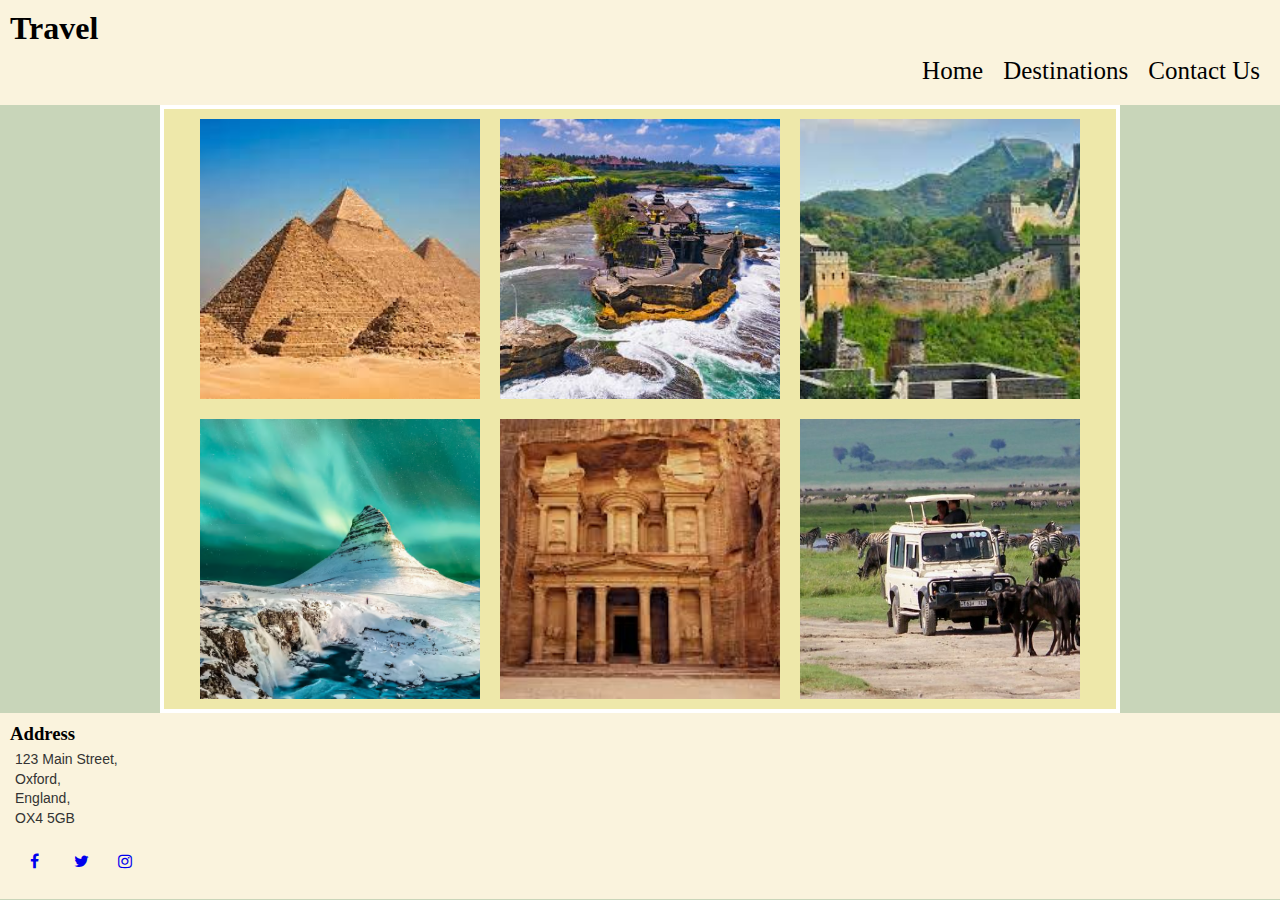
<file: 3-page-html-project/index.html>
<!DOCTYPE html>


<html lang="en">
    <head>
        <meta charset="utf-8">
        <meta name="viewport" content="width=device-width initial-scale=1">

        <title>Travel</title>

        <link href="index.css" rel="stylesheet">

        <!-- Add icon library -->
        <link rel="stylesheet" href="https://cdnjs.cloudflare.com/ajax/libs/font-awesome/4.7.0/css/font-awesome.min.css">
    </head>

    <body>

        <header>
            <h1>Travel</h1>
            <nav>
                <ul>
                    <li><a href="#footer">Home</a></li>
                    <li><a href="destinations.html">Destinations</a></li>
                    <li><a href="contactus.html">Contact Us</a></li>
                </ul>
            </nav>
        </header>
        <main>
            <div class="flex-container">

                <img alt="pyramids" src="./htmlcssimages/pyramids.jpeg">
                <img alt="bali" src="./htmlcssimages/bali1.jpeg">
                <img alt="great wall of china" src="./htmlcssimages/great-wall-of-china.jpeg">
                <img alt="iceland" src="./htmlcssimages/iceland.avif">
                <img alt="petra" src="./htmlcssimages/petra.jpeg">
                <img alt="serengeti national park" src="./htmlcssimages/serengeti.jpg">
                
            </div>

        </main>

        <footer id="footer">
            <h3>Address</h3>
            <p>
                
                123 Main Street, <br>
                Oxford, <br>
                England, <br>
                OX4 5GB
            </p>
            <!-- Add font awesome icons -->
            <a href="#" class="fa fa-facebook"></a>
            <a href="#" class="fa fa-twitter"></a>
            <a href="#" class="fa fa-instagram"></a>
            
            
        </footer>
    </body>
</html>
</file>
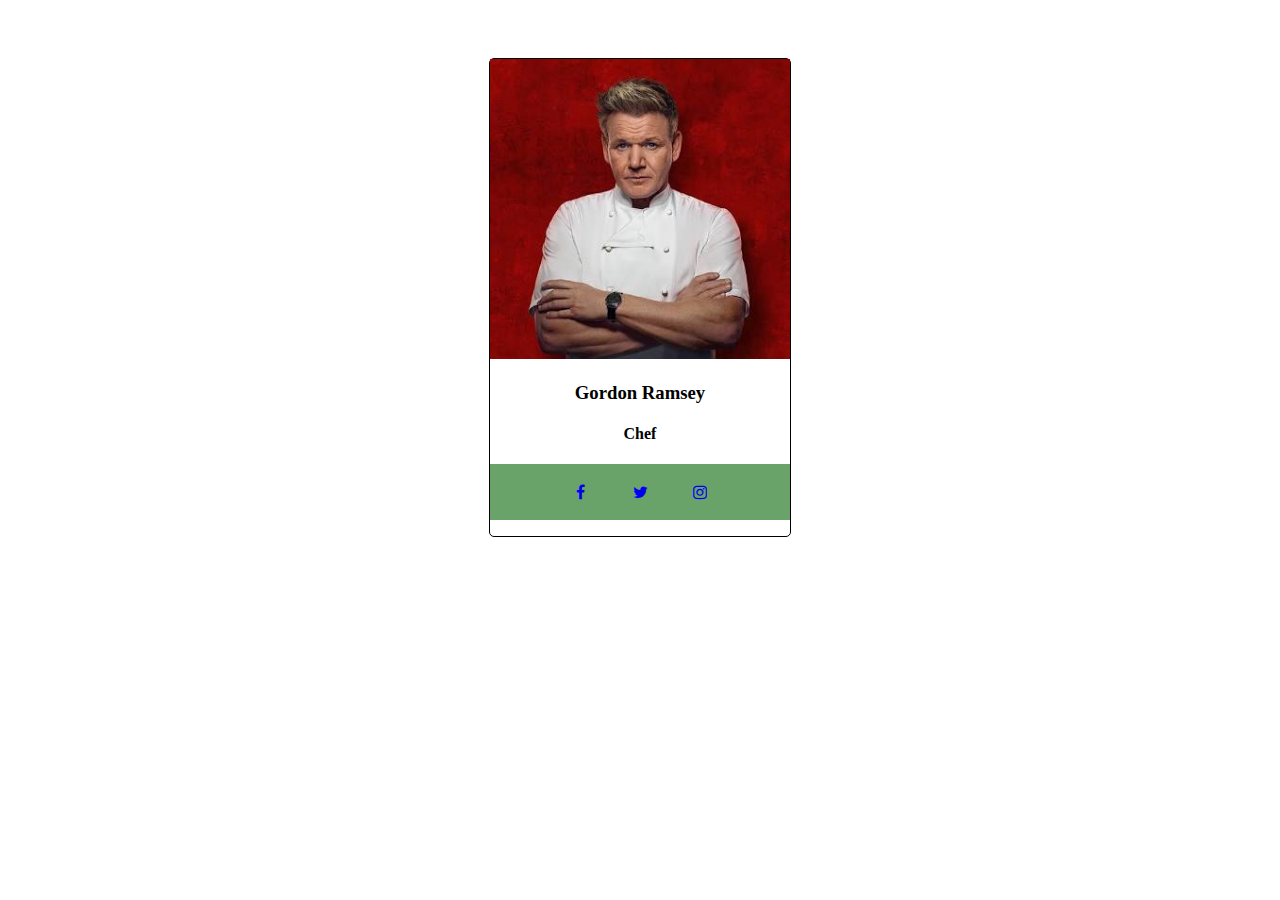
<file: card.html>
<!DOCTYPE html>


<html lang="en">
    <head>
        <meta charset="utf-8">
        <meta name="viewport" content="width=device-width initial-scale=1">

        <title>card component</title>

        <link href="card.css" rel="stylesheet">
        <!-- Add icon library -->
        <link rel="stylesheet" href="https://cdnjs.cloudflare.com/ajax/libs/font-awesome/4.7.0/css/font-awesome.min.css">


    </head>

    <body>

        
        
        <div class="flex-container">
            <div id="content">
                <a href="#" target="_blank"><img alt="gordon ramsey" src="./htmlcssimages/gordon-ramsey.jpeg"></a>
                <h3>Gordon Ramsey</h3>
                <h4>Chef</h4>
                <ul>
                    <li><a href="#" class="fa fa-facebook"></a></li>
                    <li><a href="#" class="fa fa-twitter"></a></li>
                    <li><a href="#" class="fa fa-instagram"></a></li>
                </ul>
                            
        
            </div>
        </div>
        

    </body>
</html>
</file>
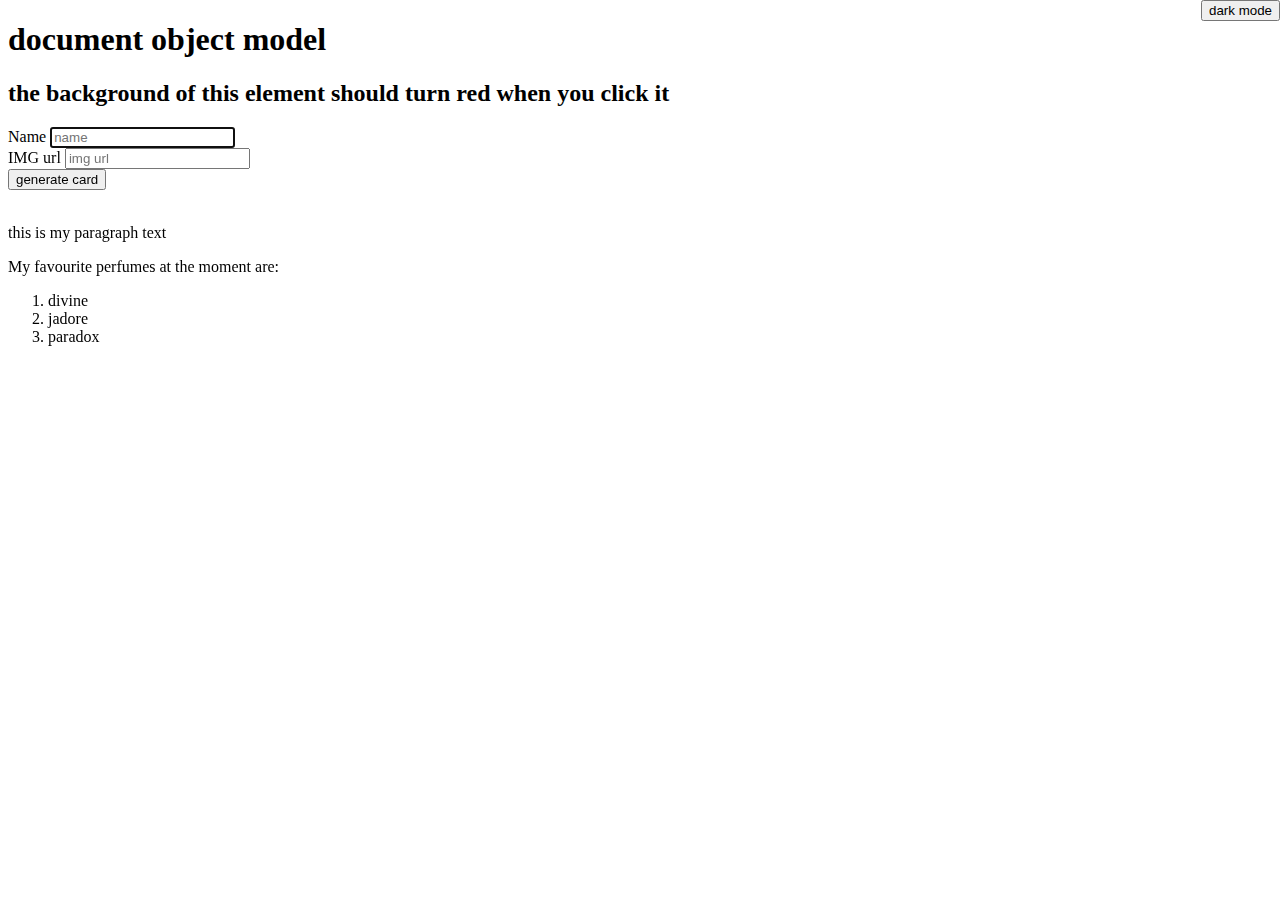
<file: doms.html>
<!DOCTYPE html>


<html lang="en">
    <head>
        <meta charset="utf-8">
        <meta name="viewport" content="width=device-width initial-scale=1">

        <title>document object model</title>

        <link href="doms.css" rel="stylesheet"> 


    </head>

    <body>

        <header>
            <h1>document object model</h1>
            <h2 id="h2tag">the background of this element should turn red when you click it</h2>
            <button id="darkModeBtn" type="submit">dark mode</button>
        </header>
        <main>
            <form>
                <label>Name</label>
                <input id="name" autocomplete="off" autofocus type="text" placeholder="name"><br>


                <label>IMG url</label>
                <input id="img" autocomplete="off" type="text" placeholder="img url"><br>
            
                <button type="submit">generate card</button>
            </form><br>

            <div>

            </div>

        </main>

        <footer></footer>

        <script src="doms.js"></script>
    </body>
</html>
</file>
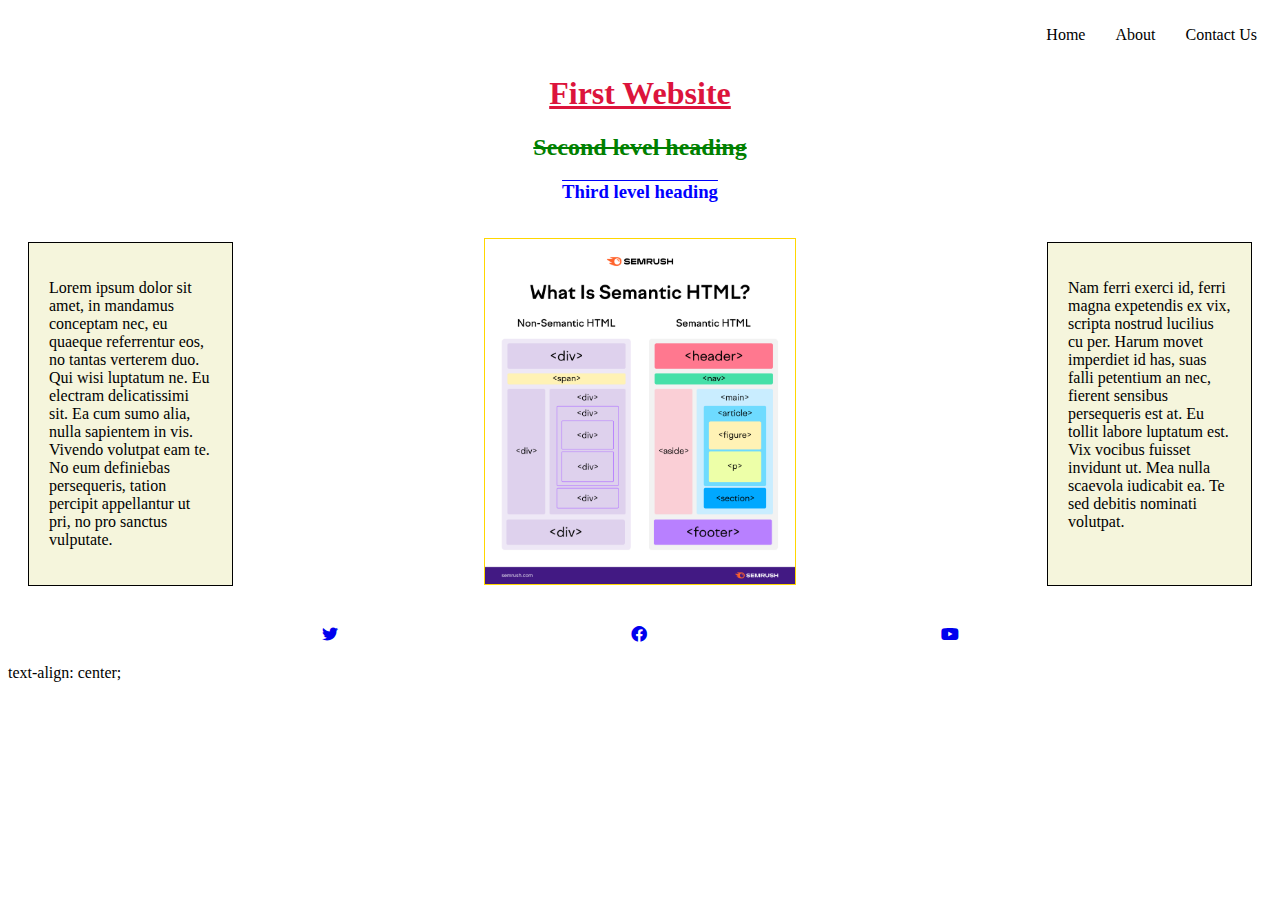
<file: firstwebsite.html>
<!DOCTYPE html>
<html lang="en">
    <head>
        <meta charset="utf-8">
        <meta name="viewport" content="width=device-width initial-scale=1">

        <title>First Website</title>

        <!-- relationship attribute makes the css apply to the web page -->
        <link href="firstwebsite.css" rel="stylesheet">
        <link rel="stylesheet" href="https://cdnjs.cloudflare.com/ajax/libs/font-awesome/6.0.0-beta3/css/all.min.css">



    </head>

    <body>
        
        <header>

            <nav>
                <ul>
                    <li><a href="https://www.google.com">Home</a></li>
                    <li><a href="https://www.bing.com">About</a></li>
                    <li><a href="https://www.harvard.edu">Contact Us</a></li>
                </ul>
            </nav>
    

            <h1>First Website</h1>
            <h2>Second level heading</h2>
            <h3>Third level heading</h3>
            
        </header>

        <main>
            <div class="paragraph1">
                <p>Lorem ipsum dolor sit amet, in mandamus conceptam nec, eu quaeque referrentur eos, no tantas verterem duo. Qui wisi luptatum ne. Eu electram delicatissimi sit. Ea cum sumo alia, nulla sapientem in vis. 
                Vivendo volutpat eam te. No eum definiebas persequeris, tation percipit appellantur ut pri, no pro 
                sanctus vulputate.</p>
            </div>

            <div class="image">
                <a href="https://www.w3schools.com/html/html5_semantic_elements.asp"><img src="./htmlcssimages/htmlsemantics.png" alt=""></a>
            </div>
            
        
            <div class="paragraph2">
                <p>Nam ferri exerci id, ferri magna expetendis ex vix, scripta nostrud lucilius cu per. Harum movet 
                    imperdiet id has, suas falli petentium an nec, fierent sensibus persequeris est at. Eu tollit labore luptatum est. 
                    Vix vocibus fuisset invidunt ut. Mea nulla scaevola iudicabit ea. Te sed debitis nominati volutpat.</p>
            </div>
        
        
        
        </main>
        

        <footer>
            <a href="https://twitter.com/your_twitter_account" target="_blank">
                <i class="fab fa-twitter"></i>
            </a>
            <a href="https://twitter.com/your_twitter_account" target="_blank">
                <i class="fab fa-facebook"></i>
            </a>
            <a href="https://twitter.com/your_twitter_account" target="_blank">
                <i class="fab fa-youtube"></i>
            </a>

        </footer>
    </body>
</html> text-align: center;
</file>
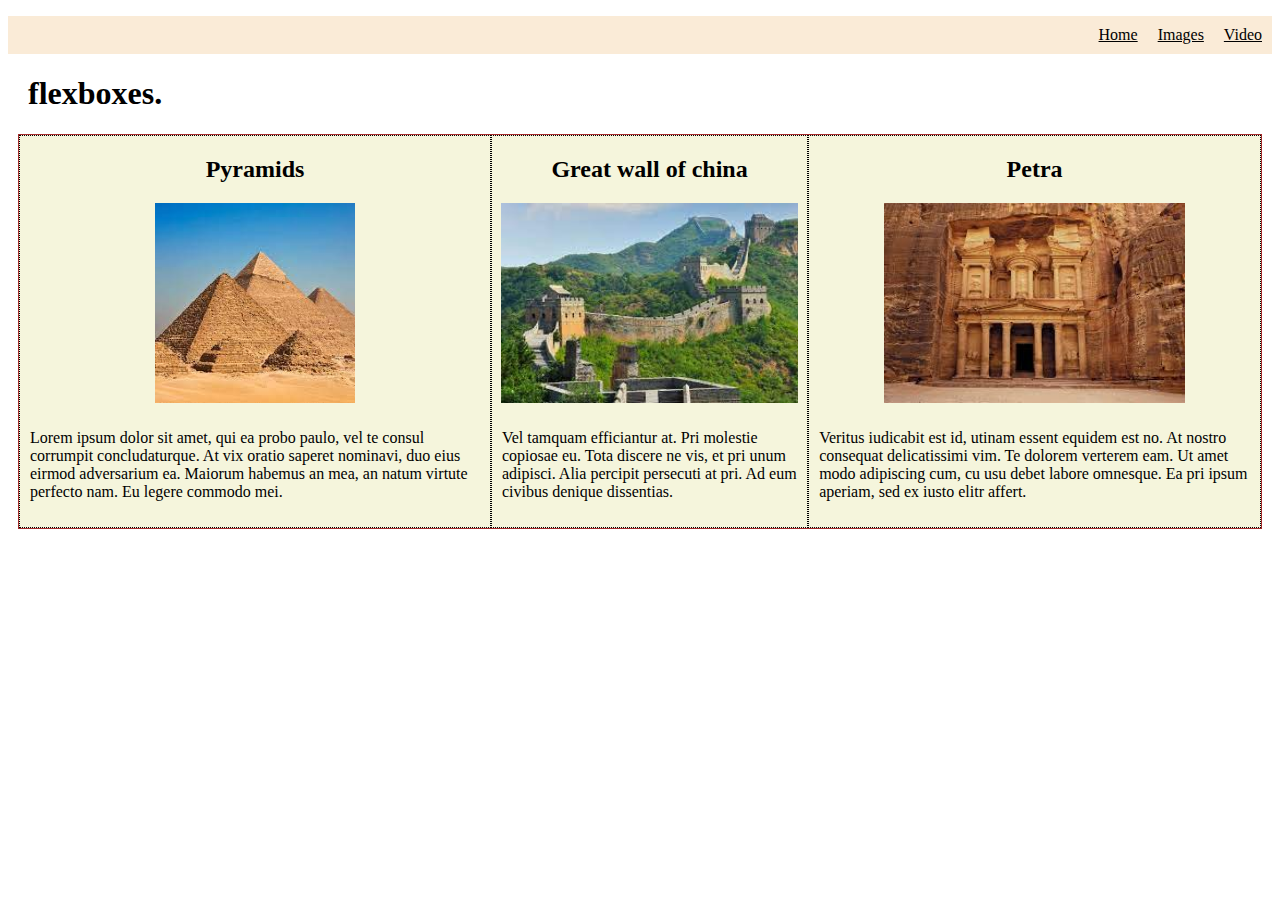
<file: flexboxes.html>
<!DOCTYPE html>


<html lang="en">
    <head>
        <meta charset="utf-8">
        <meta name="viewport" content="width=device-width initial-scale=1">

        <title>flexboxes</title>

        <link href="flexboxes.css" rel="stylesheet">


    </head>

    <body>

        <header>
            <nav>
                <ul>
                    <li>Home</li>
                    <li>Images</li>
                    <li>Video</li>
                </ul>
            </nav>

            <h1>flexboxes.</h1>

        </header>
        <main>
            <div id="flex-container">
                <div class="img">
                    <h2>Pyramids</h2>
                    <img alt="pyramids of giza" src="./htmlcssimages/pyramids.jpeg">
                    <p>
                        Lorem ipsum dolor sit amet, qui ea probo paulo, vel te consul corrumpit
                         concludaturque. At vix oratio saperet nominavi, duo eius eirmod adversarium ea. Maiorum habemus an mea, an natum virtute perfecto nam. Eu legere commodo mei.
                    </p>
                </div>
                <div class="img">
                    <h2>Great wall of china</h2>
                    <img alt="great wall of china" src="./htmlcssimages/great-wall-of-china.jpeg">
                    <p>
                        Vel tamquam efficiantur at. Pri molestie copiosae eu. Tota discere ne vis, et pri
                         unum adipisci. Alia percipit persecuti at pri. Ad eum civibus denique dissentias.
                    </p>
                </div>
                <div class="img">
                    <h2>Petra</h2>
                    <img alt="petra, jordan" src="./htmlcssimages/petra.jpeg">
                    <p>
                        Veritus iudicabit est id, utinam essent equidem est no. At nostro consequat 
                        delicatissimi vim. Te dolorem verterem eam. Ut amet modo 
                        adipiscing cum, cu usu debet labore omnesque. Ea pri ipsum aperiam, sed ex iusto elitr affert.
                    </p>
                </div>
            </div>
        </main>

        <footer>

        </footer>
    </body>
</html>
</file>
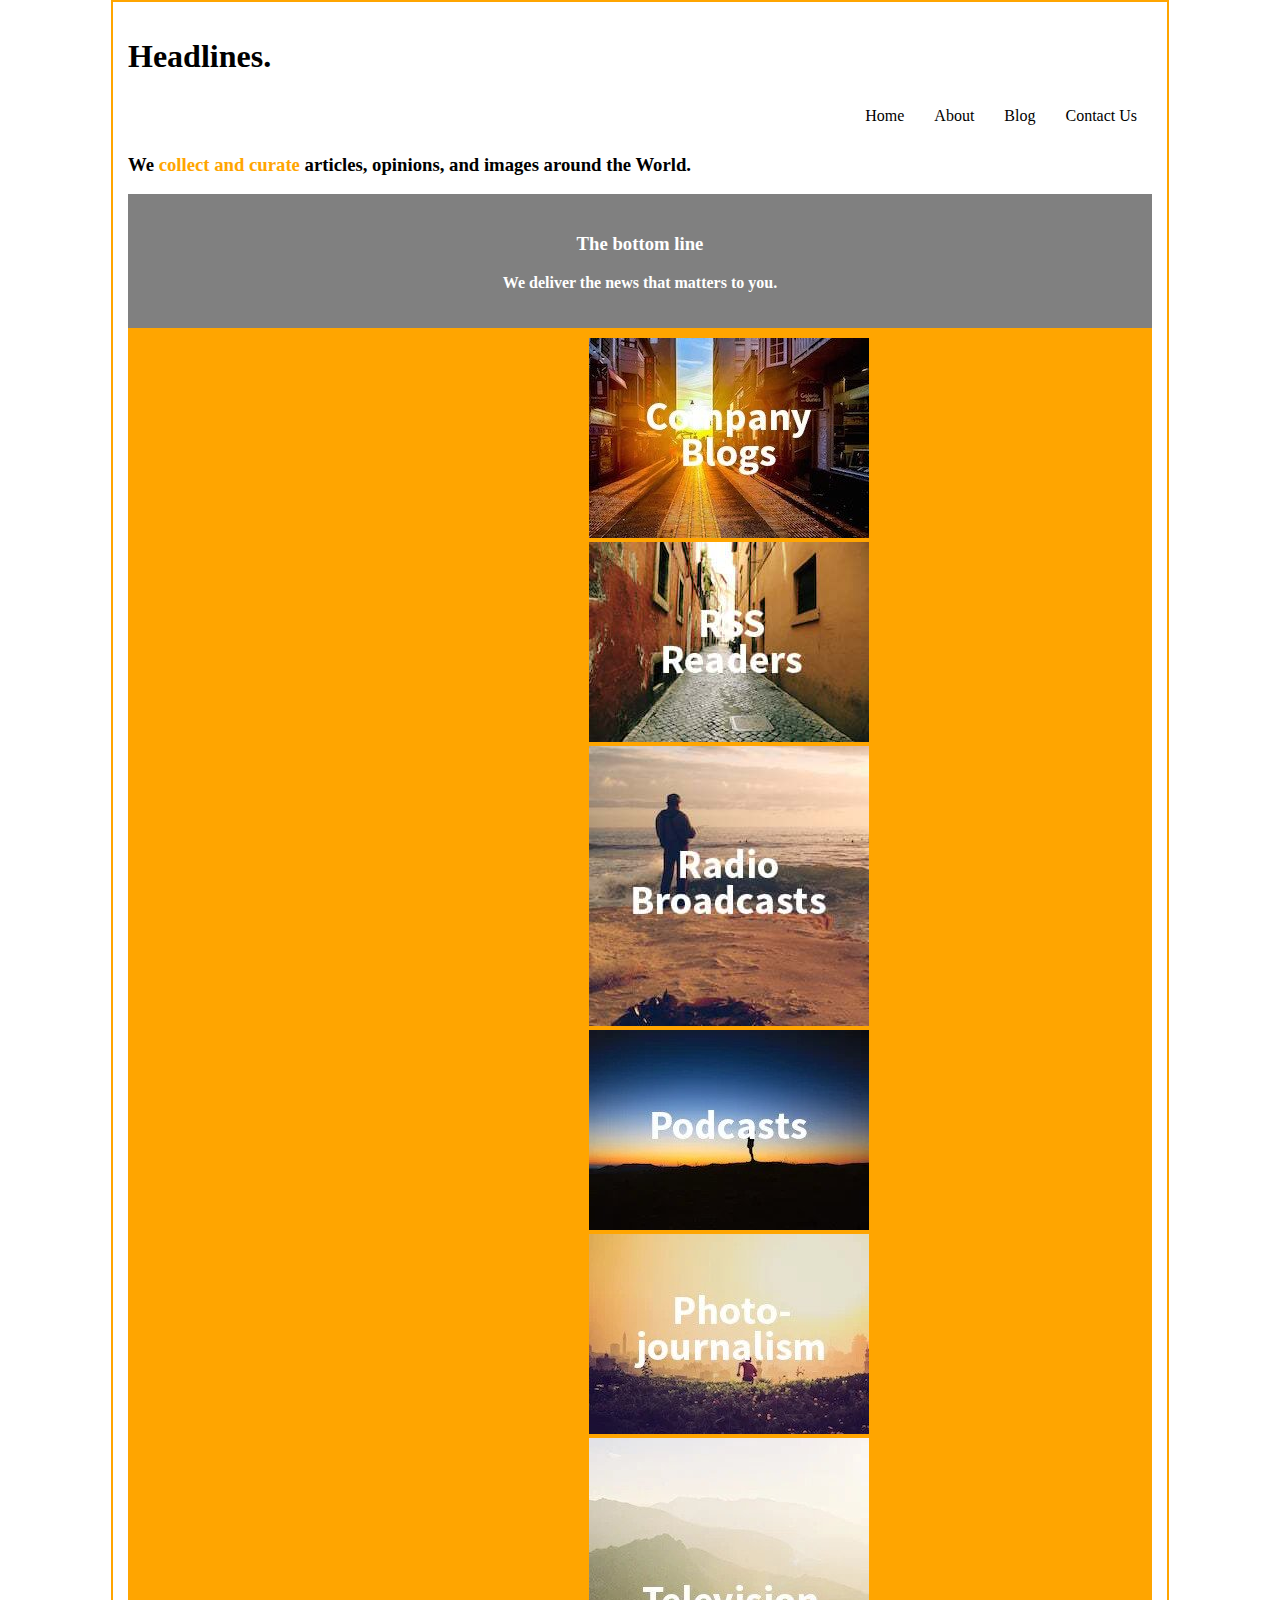
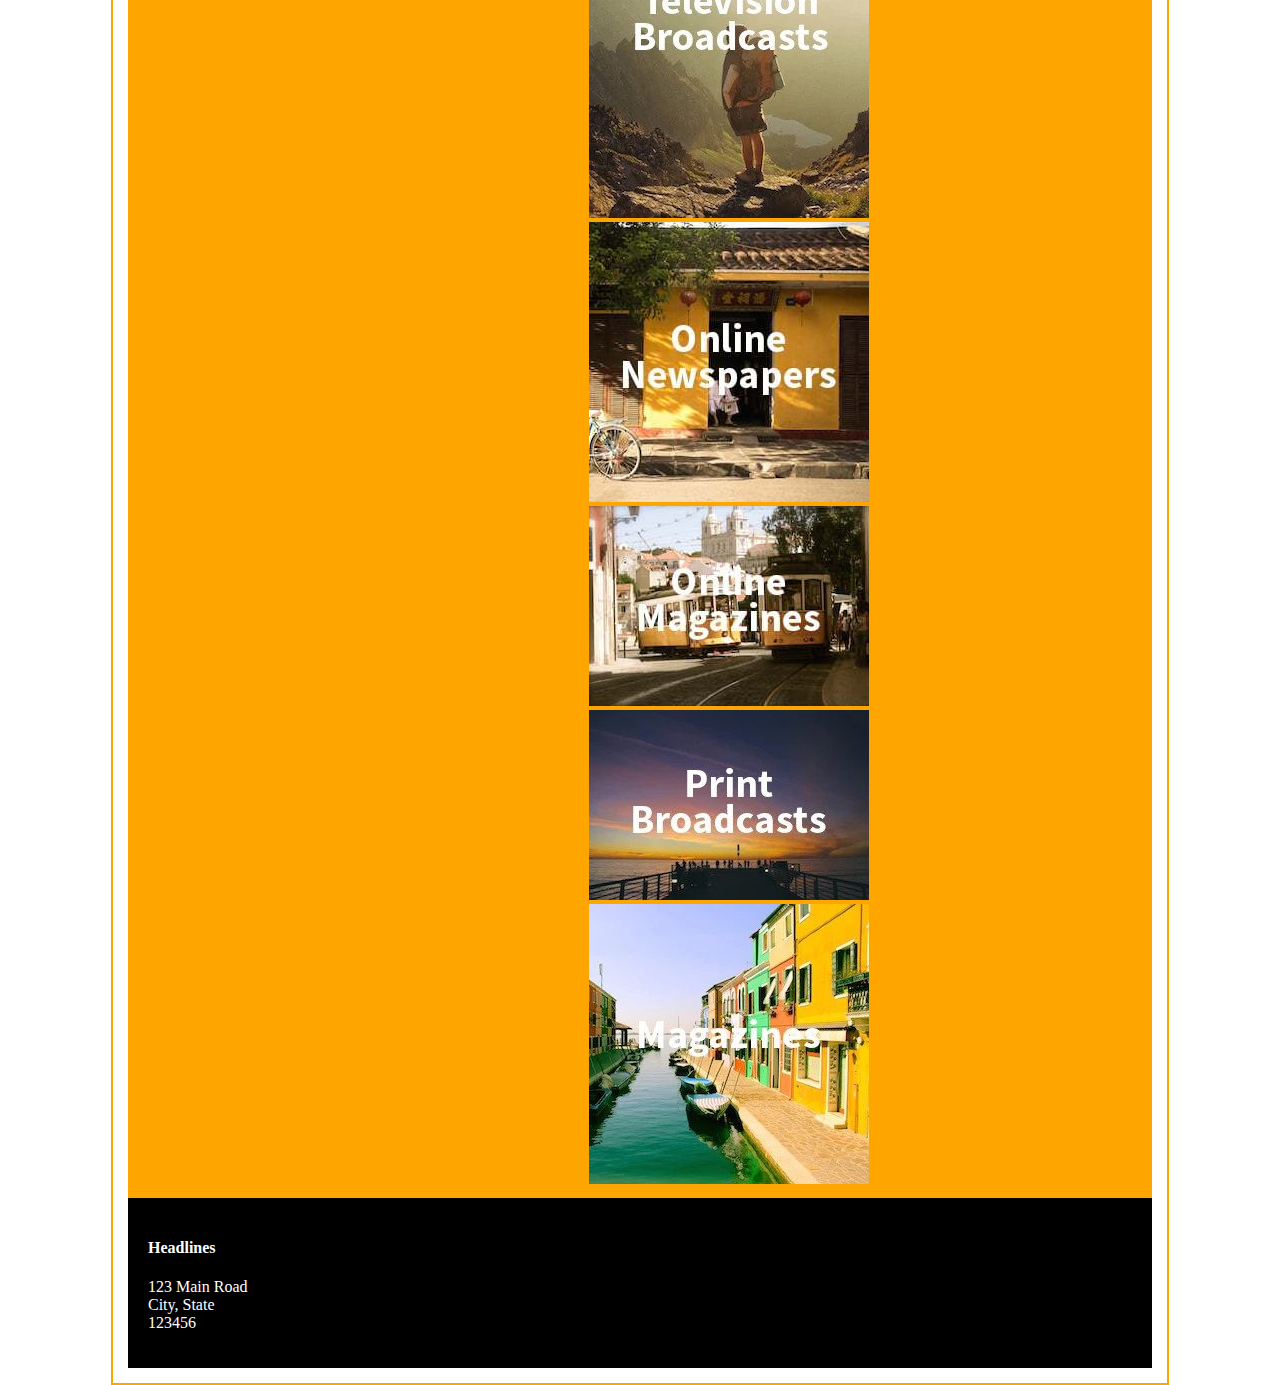
<file: headlines.html>
<!DOCTYPE html>

<html lang="en">
    <head>
        <meta charset="utf-8">
        <meta name="viewport" content="initial-scale=1, width=device-width">

        <title>Headlines</title>
        <link href="headlines.css" rel="stylesheet">
        <!--

        -->
        
    </head>

    <body>
        
        <header>

            <h1>Headlines.</h1>

            <nav>
                <ul>
                    <li><a href="#">Home</a></li>
                    <li><a href="#"">About</a></li>
                    <li><a href="#">Blog</a></li>
                    <li><a href="#">Contact Us</a></li>
                </ul>
            </nav>
    
            <h3>We <span>collect and curate</span> articles, opinions, and images around the World.</h3>
    
    
        </header>

        <main>
            <!--pictures-->
            <div id="top">
                <h3>The bottom line</h3>
                <p><strong>We deliver the news that matters to you.</strong></p>
            </div>

            <div class="flex-container">
                <div>
                    <img alt="" src="./headlinesimages/ezgif-5-1b317a1992.jpg">
                </div>

                <div>
                    <img alt="" src="./headlinesimages/ezgif-5-8cff209fd8.jpg">
                </div>

                <div>
                    <img alt="" src="./headlinesimages/ezgif-5-750e811326.jpg">
                </div>

                <div>
                    <img alt="" src="./headlinesimages/ezgif-5-36239693df.jpg">
                </div>

                <div>
                    <img alt="" src="./headlinesimages/ezgif-5-9252655419.jpg">
                </div>

                <div>
                    <img alt="" src="./headlinesimages/ezgif-5-bde07ea306.jpg">
                </div>

                <div>
                    <img alt="" src="./headlinesimages/ezgif-5-c69d369a3b.jpg">
                </div>

                <div>
                    <img alt="" src="./headlinesimages/ezgif-5-c87dc632ae.jpg">
                </div>

                <div>
                    <img alt="" src="./headlinesimages/ezgif-5-df67343729.jpg">
                </div>

                <div>
                    <img alt="" src="./headlinesimages/ezgif-5-ef90ba308b.jpg">
                </div>

            </div>
        </main>

        <footer>
            <h4>Headlines</h4>
    
            <p>
                
                123 Main Road <br>
                City, State<br>
                123456 
                    
                
            </p>
        </footer>

    </body>
    
</html>
</file>
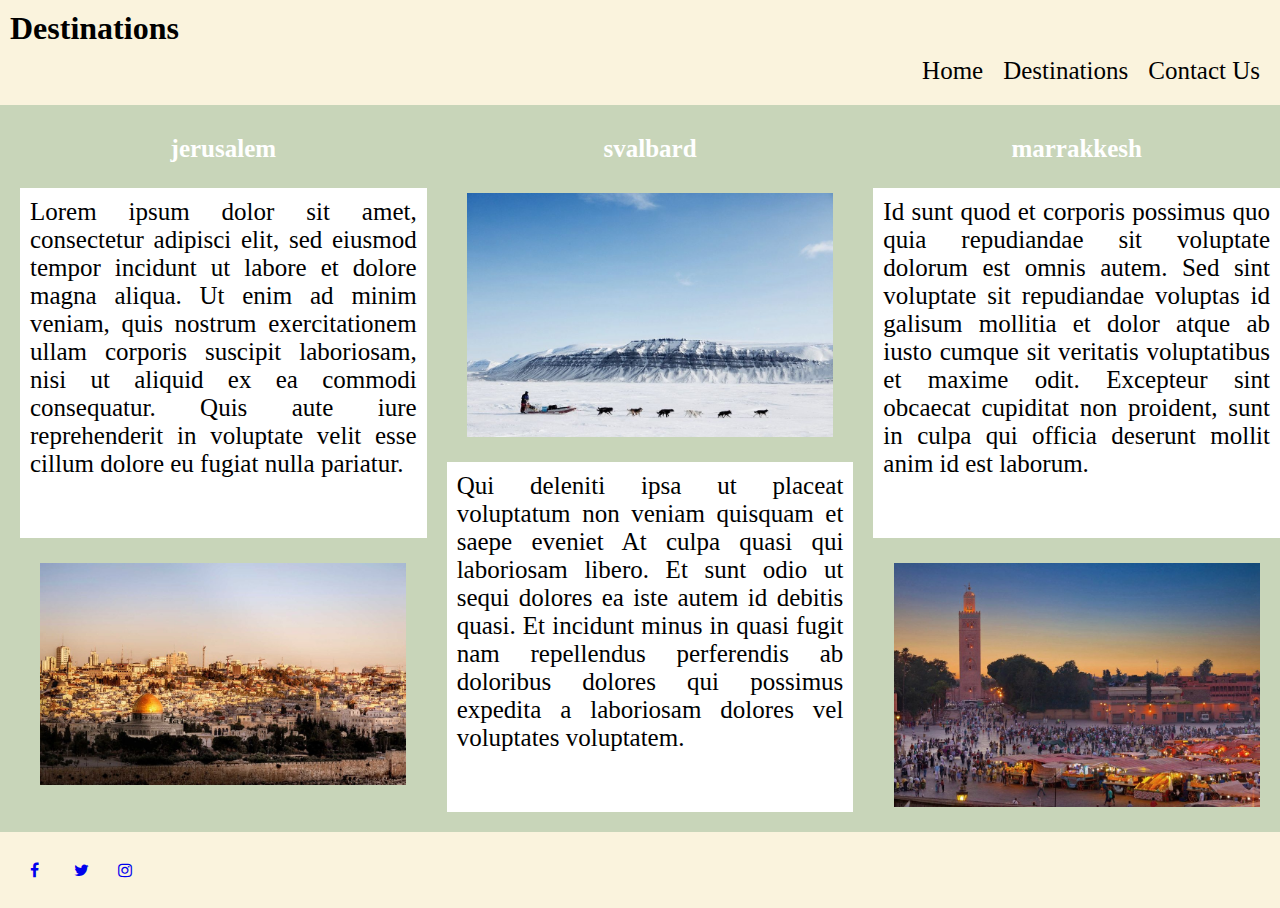
<file: 3-page-html-project/destinations.html>
<!DOCTYPE html>


<html lang="en">
    <head>
        <meta charset="utf-8">
        <meta name="viewport" content="width=device-width initial-scale=1">

        <title>Destinations</title>

        <link href="index.css" rel="stylesheet">
        <!-- Add icon library -->
        <link rel="stylesheet" href="https://cdnjs.cloudflare.com/ajax/libs/font-awesome/4.7.0/css/font-awesome.min.css">


    </head>

    <body>

        <header>
            <h1>Destinations</h1>
            <nav>
                <ul>
                    <li><a href="index.html">Home</a></li>
                    <li><a href="#">Destinations</a></li>
                    <li><a href="contactus.html">Contact Us</a></li>
                </ul>
            </nav>

        </header>
        <main id="destinations">
                <div class="one paragraph-img-flex">
                    
                    <h3>jerusalem</h3>
                    <p> 
                        Lorem ipsum dolor sit amet, consectetur
                        adipisci elit, sed eiusmod tempor incidunt ut labore et dolore magna aliqua. Ut enim ad minim veniam, quis nostrum 
                        exercitationem ullam corporis suscipit laboriosam, nisi ut aliquid ex ea commodi consequatur. 
                        Quis aute iure reprehenderit in voluptate velit esse cillum dolore eu fugiat nulla pariatur.  
                    </p>
                    <img alt="skyline of jerusalem/al quds" src="./htmlcssimages/jerusalem.jpeg">
                </div>
            
                <div class="two paragraph-img-flex">
                    
                    <h3>svalbard</h3>
                    
                    <img  alt="dog sledding in svalbard" src="./htmlcssimages/svalbard.jpeg">    
            
                    <p> 
                        Qui deleniti ipsa ut placeat voluptatum non veniam quisquam et saepe eveniet At culpa quasi qui laboriosam libero. Et sunt odio ut sequi dolores ea iste autem 
                        id debitis quasi. Et incidunt minus in quasi fugit 
                        nam repellendus perferendis ab doloribus dolores qui possimus expedita a laboriosam dolores vel voluptates voluptatem.
                    </p>
                </div>
            

                <div class="three paragraph-img-flex">
                    <h3>marrakkesh</h3>
                    <p>
                        Id sunt quod et corporis possimus quo quia repudiandae sit voluptate dolorum est omnis autem. Sed sint voluptate sit
                        repudiandae voluptas id galisum mollitia et dolor atque ab iusto cumque sit veritatis voluptatibus et maxime odit.
                        Excepteur sint obcaecat cupiditat non proident, sunt in culpa qui officia deserunt mollit anim id est laborum.
                    </p>

                    <img alt="sunset at a marketplace in marrakkesh" src="./htmlcssimages/marakkesh.jpeg">
                </div>

            
            
            
        </main>

        <footer>

            <!-- Add font awesome icons -->
            <a href="#" class="fa fa-facebook"></a>
            <a href="#" class="fa fa-twitter"></a>
            <a href="#" class="fa fa-instagram"></a>

        </footer>
    </body>
</html>
</file>
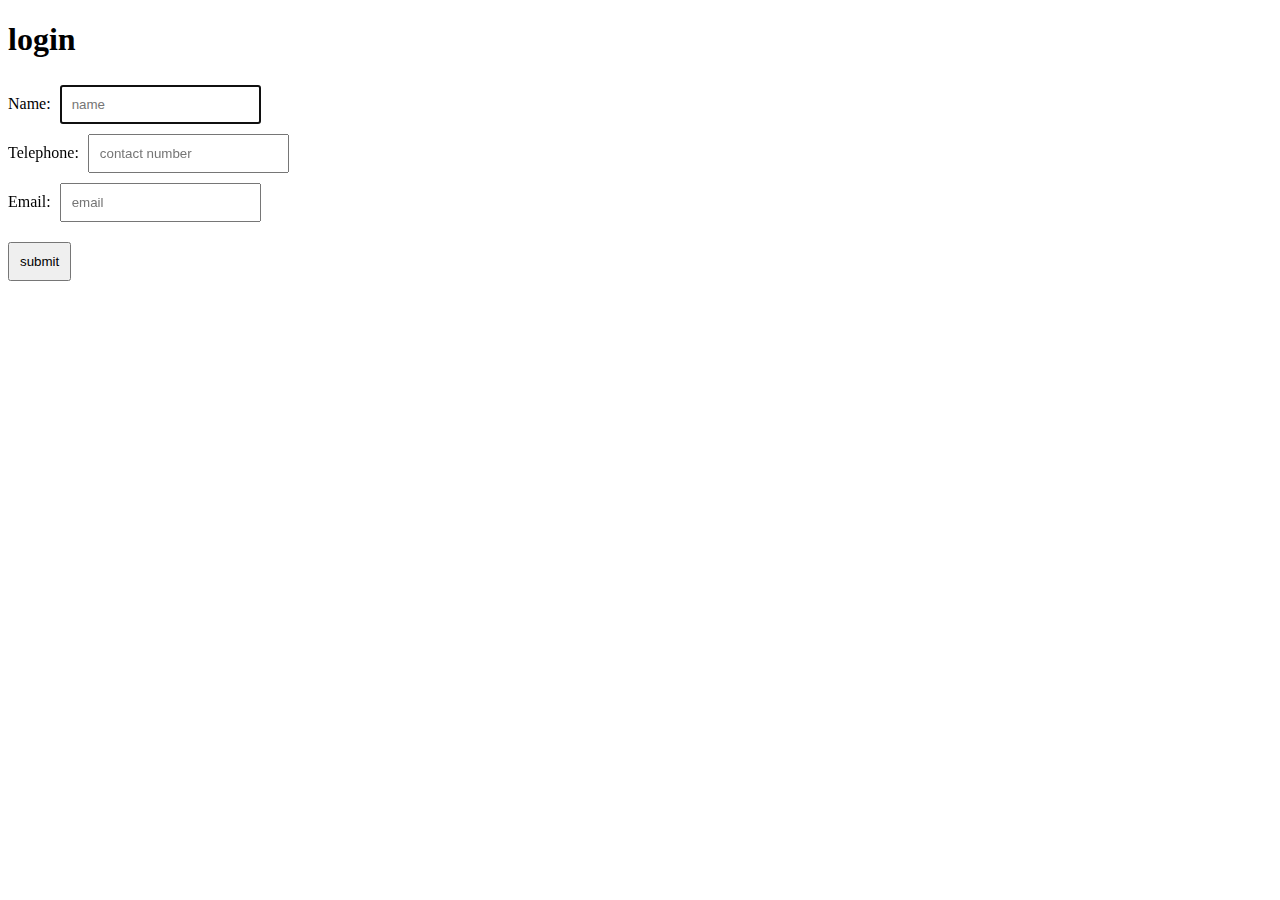
<file: homework/form.html>
<!DOCTYPE html>


<html lang="en">
    <head>
        <meta charset="utf-8">
        <meta name="viewport" content="width=device-width initial-scale=1">

        <title>form</title>

        <link href="form.css" rel="stylesheet">


    </head>

    <body>

        <header>    
            <h1>login</h1>
        </header>
        <main>
            <form>
                <label>Name: <input id="name" type="text" placeholder="name" autocomplete="off" autofocus></label>
                <br>
                
                <label>Telephone: <input id="number" type="tel" placeholder="contact number" autocomplete="off" autofocus></label>
                <br>

                <label>Email: <input id="email" type="email" placeholder="email" autocomplete="off" autofocus></label>
                <br>

                <button id="submitBtn" type="submit">submit</button>
            </form>
        </main>

        <footer>

        </footer>
        <script src="form.js"></script>
    </body>
    
</html>
</file>
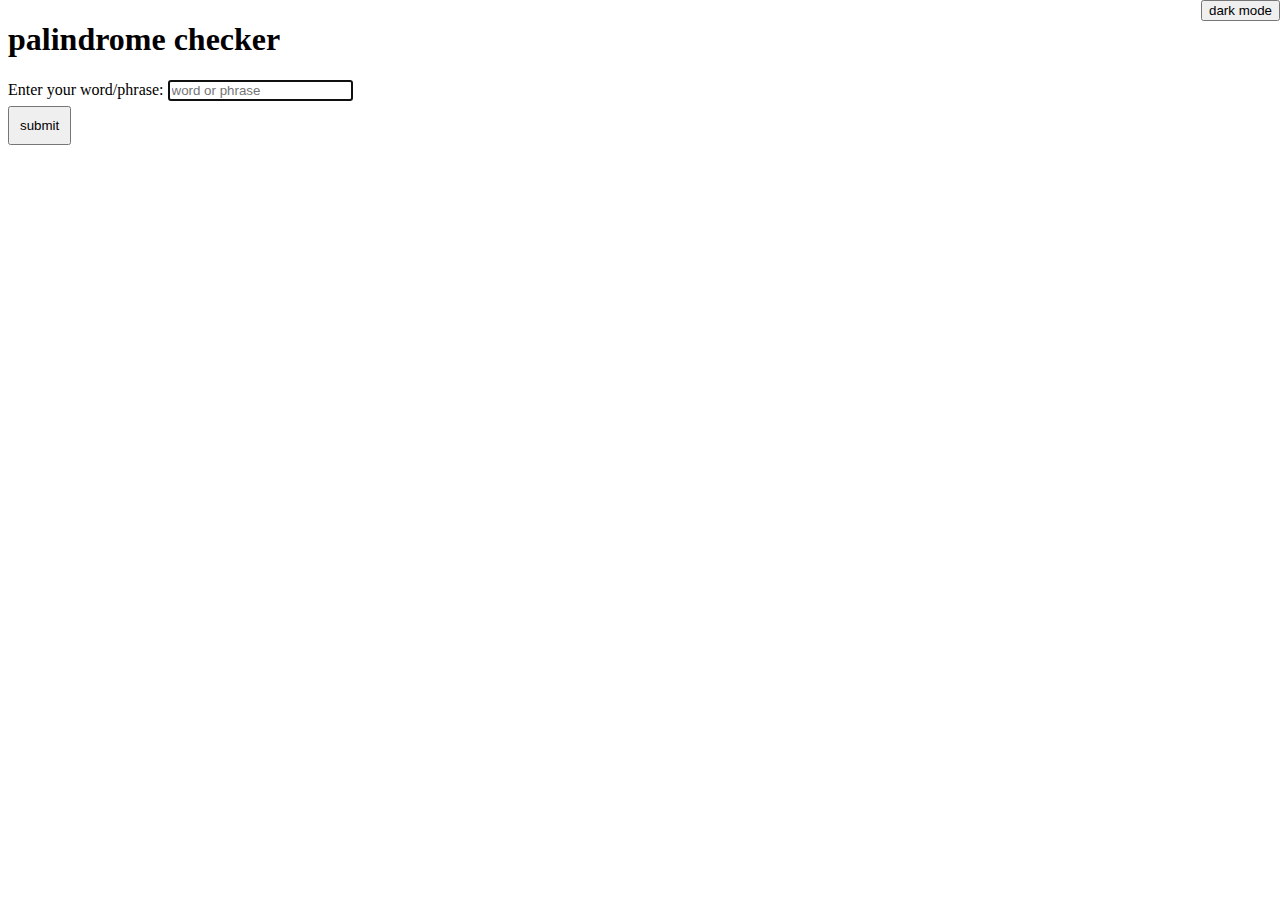
<file: homework/palindrome.html>
<!DOCTYPE html>


<html lang="en">
    <head>
        <meta charset="utf-8">
        <meta name="viewport" content="width=device-width initial-scale=1">

        <title>palindrome checker</title>

        <link href="palindrome.css" rel="stylesheet"> 


    </head>

    <body>

        <header>
            <h1>palindrome checker</h1>
            <div id="definition"></div>
            <button id="darkModeBtn" type="submit">dark mode</button>
        </header>
        <main>
            <form>
                <label>Enter your word/phrase: </label>
                <input id="word" autocomplete="off" autofocus type="text" placeholder="word or phrase"><br>
            
                <button id="submit" type="submit">submit</button>
            </form><br>

            <div id="form-div">

            </div>

        </main>

        <footer></footer>

        <script src="palindrome.js"></script>
    </body>
</html>
</file>
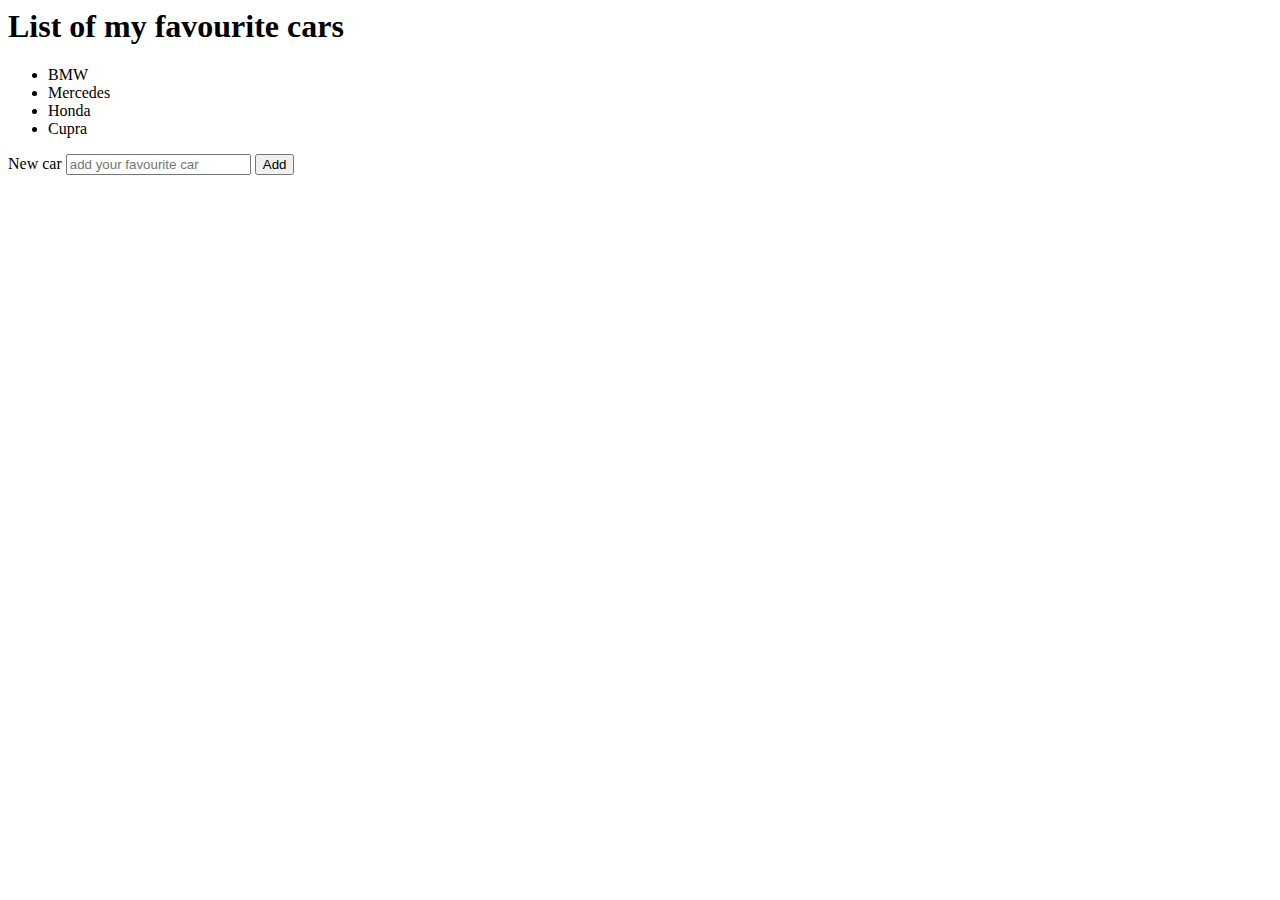
<file: homework/searching.html>
<html lang="en">
<head>
    <meta charset="UTF-8">
    <meta name="viewport" content="width=device-width, initial-scale=1.0">
    <title>Searching</title>
</head>
<body>
    <h1>List of my favourite cars</h1>
    <ul>
        <li>BMW</li>
        <li>Mercedes</li>
        <li>Honda</li>
        <li>Cupra</li>
    </ul>
    <form>
        <label for="newCar">New car</label>
        <input type="text" id="newCar" placeholder="add your favourite car">
        <button id="submitBtn" type="submit">Add</button>
    </form>
    
    <script src="searching.js"></script>
</body>
</html>
</file>
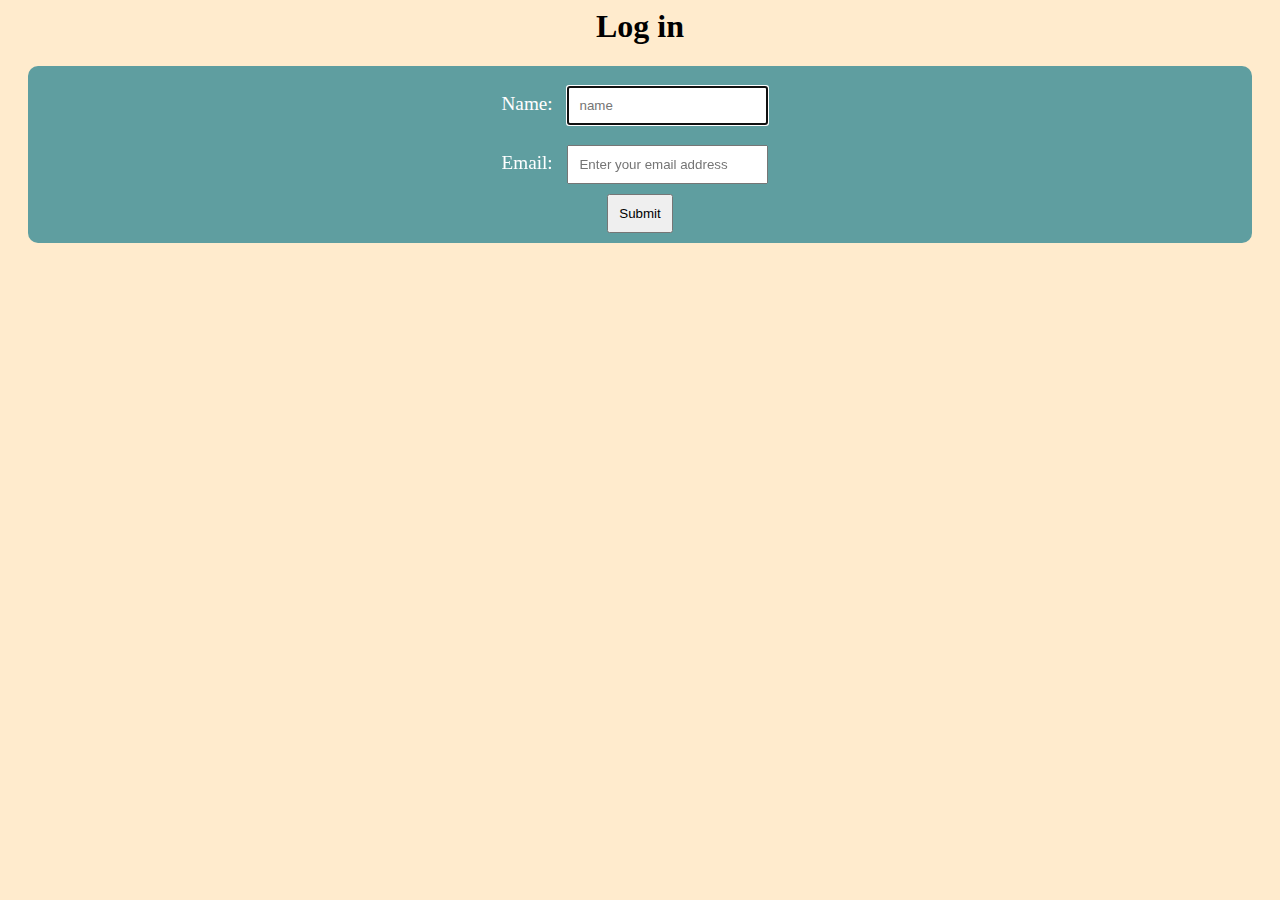
<file: project/login.html>
<html lang="en">
<head>
    <meta charset="UTF-8">
    <meta name="viewport" content="width=device-width, initial-scale=1.0">
    <title>Log in</title>
    <link href="project.css" rel="stylesheet">
</head>
<body>
    <h1>Log in</h1>
    <form id="login">
        <label for="name">Name: <input id="name" autofocus autocomplete="off" type="text" placeholder="name"></label><br>
        <label for="email">Email: <input id="email" autofocus autocomplete="off" type="email" placeholder="Enter your email address"></label><br>
        <button type="submit">Submit</button>
    </form>
    <p id="message"></p>
    <script src="./login.js"></script>
</body>
</html>
</file>
<file: card.css>
body{
    display: flex;
}




.flex-container{
    background-color:white;
    margin: 50px auto;
    justify-content: center;
    width: 300px;
    
    border: 1px solid black;
    border-radius: 5px;
    
}


#content{
    text-decoration: solid;
    text-align: center;
    margin: auto;
    
}
img{
    width: 300px;
    height: auto;
}



ul {
    
    background-color:rgba(13, 105, 13, 0.616);
    display: flex;
    justify-content: center;
    padding: 0 10px; /* Add padding to create spacing between list items */
    bottom: 0;
    
    
}

 ul li {
    list-style-type:none;
    color: white;
    padding: 10px;
    
}

.fa {
    padding: 10px;
    font-size: 30px;
    width: 20px;
    text-align: center;
    text-decoration: none;
    border-radius: 50%;
}
</file>
<file: doms.css>
div {
    width: 20%;
    height: 20%;
    border-radius: 1px black solid;
    border-radius: 8px;
    text-align: center;
    background-color: blanchedalmond;

}

div h2{
    
    padding-bottom: 40px;;
}

div img{
    height: 70%;
    border-top-right-radius: 8px;
    border-top-left-radius: 8px;

    /* width 100% and object fit have the same effect */
    width: 100%;
    /* object-fit: contain; */

}

.darkmode{
    background-color: rgb(50, 52, 53);
    color: violet;
}

.bright{
    background-color: white;
    color: black;
}

#darkModeBtn{
    right: 0; 
    top: 0; 
    position: fixed;

}
</file>
<file: firstwebsite.css>
main {
    display: flex;
    
}
header nav ul{
    
    display: flex;
    justify-content: flex-end;
    list-style-type: none;
}
header nav ul li a:hover{
    text-decoration: underline;
    color:darkcyan;
}

header nav ul li a{
    text-decoration: none;
    color: black;
}

header nav ul li{
    padding: 10px 15px;
    list-style-type: none;
    
}
header{
    text-align: center;
}

h1{
    text-decoration: underline;
    color:crimson;
}

h2{
    text-decoration:line-through;
    color:green;
}
h3{
    text-decoration: overline;
    color:blue;
}

.image{
    text-align: center;
    
    justify-content: center;
    align-items: center;
    
    margin: auto;
}

img{
    border: solid 1px gold;
    width: 40%;
    height: auto;

    /* object-fit: scale-down; */
    
}

.paragraph1{
    border: solid 1px black;
    background-color: beige;
    
    justify-content: flex-start;
    align-items: flex-start;
    width: 30%;
    height: auto;
    padding: 20px;
    margin: 20px;
}

.paragraph2{
    border: solid 1px black;
    background-color: beige;
    justify-content: flex-end;
    align-items: flex-end;
    width: 30%;
    height: auto;
    padding: 20px;
    margin: 20px;

}



footer{
    display: flex;
    justify-content: space-evenly;
    margin: auto;
    padding: 20px;

    
}
</file>
<file: flexboxes.css>
header nav ul{
    display: flex;
    justify-content:flex-end;
    background-color: antiquewhite;
}
header nav ul li{
    list-style-type: none;
    padding: 10px;

    text-decoration: underline;

}

#flex-container{
    background-color: rgb(245, 245, 220);
    border: 1px solid brown;
    display: flex;
    justify-content: center;
    margin: 10px;
}

h1{
    padding-left: 20px;
}

h2{
    text-align: center;
}

.img{
    
    justify-content: center;
    /*  The overflow property only works for 
    block elements with a specified height. */
    overflow: hidden;
    border: 1px dotted black;
    
    
}

div img{
    
    display: flex;
    margin: auto;
    flex-direction: column;
    height: 200px;
    width: auto;
}

div p{
    text-align: left;
    padding: 10px;
    
}

@media only screen and (max-width: 425px) {

    #flex-container{
        background-color:rgb(136, 138, 241);
        border: 1px solid black;
        display: flex;
        justify-content: center;
        margin: 10px;
        width: 100%;
        height: 100%;
    }
    
    header nav ul{
        background-color:rgb(136, 138, 241);
        flex-direction: column;
        align-items: center;
    }

    header nav ul li{
        color: black;
    }

    div img{
        width: auto;
        height: 20%;
        margin: auto;
        padding: 10px;
    }

    .img{
        width: 25%;
        height: 20%;
        flex-wrap: wrap;
        overflow:hidden
        
    }
}
</file>
<file: headlines.css>
body {
    width : 80%;

    /* padding property is used to add space 
    between the content of an element and its border
        
    margin property is used to control the space 
    outside an element, creating separation between it 
    and other elements.

    
    
    */
    margin: auto;
    border: 2px solid orange;
    padding: 15px;
}




header nav ul {
    list-style-type: none;

    /* changes from column format to horizontal format  */
    display: flex;
    justify-content: flex-end;

}

header nav ul li {
    padding: 10px 15px;
}

header nav ul li a {
    text-decoration: none;
    color : black
}

header nav ul li a:hover{
    border-bottom: 1px solid black;
}

span{
    color: orange;

}

main {
    background-color: orange;
}

#top {
    background-color: grey;
    color: white;
    text-align: center;
    padding: 20px;
}

.flex-container {
    display: flex;
    padding: 10px;
    justify-content: space-around;
    flex-wrap: wrap;
    margin: auto;
    width: 10%;
}

footer{
    background-color: black;
    color: white;
    padding: 20px;
    margin: auto;
}
</file>
<file: homework/form.css>
form > label > input{
    margin: 5px;
    padding: 10px;
}

#submitBtn{
    margin-top: 15px;
    padding: 10px;
}
</file>
<file: homework/palindrome.css>
h1{
    width: 60%;
}


#submit{
    margin-top: 5px;
    padding: 10px;
    
}

#darkModeBtn{
    right: 0; 
    top: 0; 
    position: fixed;

}
.darkmode{
    background-color: rgb(0, 0, 0);
    color: rgb(15, 15, 236);
}
</file>
<file: project/project.css>
.container{
    width: 70%;
    display: flex;
    margin: auto;
    flex-wrap: wrap;
    justify-content: space-around;
    border: 1px solid black;
    background-color: cadetblue;
}

.cards{
    width: 35%;
    border: 1px solid black;
    border-radius: 10px;
    background-color: bisque;
    margin: 10px;
    text-align: center;
}

img{
    width: 100%;
    border-top-left-radius: 8px;
    border-top-right-radius: 8px;
}


body{
    text-align: center;
    background-color: blanchedalmond;
}

input{
    margin: 10px;
}

.display{
    display: block;
}

.dontDisplay{
    display: none;
}


.wrapper{
    display: flex;
    flex-direction: row;
    justify-content: space-between;
    margin: 20px;
    gap: 20px;
    
    
}

form{
    
    /* width: 70%; */
    margin: auto;
    padding: 10px;

    background-color:cadetblue;
    font-size: 15px;
    text-align: center;
    border-radius: 10px;
    
}

#form-two{
    color: white;
    display: flex;
    flex-direction: column;
    align-items: flex-start;
    
}

/* login.html */

#login{
    padding: 10px;
    margin: 20px;
    color: white;
    font-size: larger;
}

#login>label>input{
    padding: 10px;
}

#login>button{
    padding: 10px;
}
</file>
<file: 3-page-html-project/index.css>
.fa {
        padding: 20px;
        font-size: 30px;
        width: 30px;
        text-align: center;
        text-decoration: none;
        border-radius: 50%;
    }

    /* Apply a CSS reset to remove default margin and 
    padding on all elements */
    * {
        margin: 0;
        padding: 0;
        box-sizing: border-box;
    }


    nav ul{
        list-style-type: none;
        display: flex;
        justify-content: flex-end;
        
    }

    nav ul li{
        padding: 10px;
        
    }

    nav ul li a {
        text-decoration: none;
        color: black;
        
    }

    nav ul li a:hover{
        text-decoration: underline;
        color: rgb(69, 186, 233);
        
    }
    
    header{
        background-color: #faf3dd;
        margin: 0 auto;
        padding: 10px;
        width: 100%;
    }

    
    body{
    
        background-color:#c8d5b9;
        
    }

    main{
        display: flex;
        justify-content: center;
        
    }

    .flex-container{
        border: 4px solid white;
        width: 75%;
        display: flex;
        flex-direction: column;
        align-items: center;
        flex-wrap: wrap;
        justify-content: center;
        background-color: palegoldenrod;
        /* margin: auto; */
    }

    .flex-container img{
        width: 40%;
        height: auto;
        padding: 10px;
        object-fit: cover;
        

    }

    /* contactus.html */

    form{
        display: flex;
        flex-direction: column;
        align-items: center;
        height: 450px;
    }

    form label{
        display: block;
        margin: 5px;
        margin-top: 15px;
    }

    div input{
        margin: 5px;
        padding: 10px;
    }

    textarea{
        margin: 20px;
        padding: 10px;
    }

    #button{
        margin-bottom: 10px;
        padding: 10px;
    }

    footer{
        background-color: #faf3dd;
        margin: 0;
        padding: 10px;
        width: 100%;
        
        position: relative;
        left: 0;
        bottom: 0;
        
        
        
    }

    footer p{
        font-family: Arial, sans-serif;
        font-size: 14px;
        font-weight: normal;
        line-height: 1.4;
        color: #333;
        margin: 0;
        padding: 5px;
    }

    /* destinations.html */

    .paragraph-img-flex h3{
        margin-bottom: 15px;;
    }

    .paragraph-img-flex{
        display: flex;
        flex-direction: column;
        align-items: center;
        flex-wrap: wrap;
        justify-content: baseline;
        width: 75%;
        height: auto;
        padding: 20px;
        /* margin: 15px; */
         
        box-sizing: border-box;
    }

    .paragraph-img-flex img{
        width: 300px;
        object-fit: cover;
        margin: 15px;
    }

    .paragraph-img-flex p{
        padding: 10px;
        background-color: white;
    }

    .two img{
        display: block;
    }

    @media (max-width: 479px) {
        /* Styles for smaller mobile screens in portrait mode */
        body{
            height: 100vh;
            max-height: -moz-fit-content;
            max-height: fit-content;
            background-color: 90e0ef;
            background-color: #0d3b66;

        }
        
        main{
            min-height: 80%;
        }

        header{
            background-color: #faf0ca;
            color: #0d3b66;
        }

        nav ul{
            list-style-type: none;
            display: flex;
            flex-direction: column;
            align-items: flex-end;
            text-align: center;
            
            
        }

        

        nav ul li a{
            color: #0d3b66;
        }

        .flex-container{
            border: 4px solid white;
            width: 80%;
            display: flex;
            flex-direction: row;
            align-items: baseline; 
            flex-wrap: wrap;
            justify-content: center;
            background-color: #f4d35e;
            margin: auto;
            
        }

        .flex-container img{
            max-width: 100%;
            width: 50%;
            height: 150px;
            padding: 10px;
            object-fit: cover;
    
        }

        footer{
            background-color: #faf0ca;
            color: #0d3b66;
            position:relative;
            left: 0;
            bottom: 0;
        }


        /* destinations.html */
        #destinations{
            display: flex;
            flex-direction: row ;
            flex-wrap: wrap;
            justify-content: center;
            width: 100vw;
            min-height: 80%;

        }

        .paragraph-img-flex>h3{
            color: white;
        }
        
        .paragraph-img-flex>:first-child{
            margin-top: 10px;
        }

        .paragraph-img-flex{
            
            width: 75%;
            
            padding: 10px;
            /* margin: 15px; */
            text-align: center;
            box-sizing: border-box;
        }

        .paragraph-img-flex img{
            width: 200px;
            object-fit: cover;
            margin: 15px;
            
        }

        .paragraph-img-flex p{
            padding: 10px;
            background-color: white;
            width: 200px;
            
        }
    
        .two img{
            display: block;
        }


        /* contactus.html */

        label{
            color: white;
            font-family:Arial, Helvetica, sans-serif;
            font-size: larger;
        }

        
        
    }


        
        

    @media (min-width: 768px) and (max-width: 1280px) {
        /* Styles for tablets in portrait or landscape mode */
        
        body{
            width: 100vw;
            box-sizing: border-box;
        }
        
        header{
            width: 100%;
            

        }

        nav ul li a{
           
            font-size: 25px;;
        }


       
        
        .flex-container img{
            width: 300px;
            height: 300px;
            padding: 10px;
            object-fit: cover;
            
    
        }

        /* destinations */

        #destinations{
            display: flex;
            flex-direction: row ;
            flex-wrap: nowrap;
            justify-content: center;
            width: 100vw;
            height: 100%;

        }

        .paragraph-img-flex>h3{
            color: white;
            font-size: 30px;
        }
        
        .paragraph-img-flex>:first-child{
            margin-top: 20px;
        }

        .paragraph-img-flex{
            
            width: 75%;
            height:auto;
            padding: 10px;
            /* margin: 15px; */
            text-align:justify;
            box-sizing:  border-box;
            
        }

        .paragraph-img-flex img{
            width: 90%;
            height:auto;
            object-fit: cover;
            margin: 15px;
            
        }

        .paragraph-img-flex p{
            padding: 10px;
            background-color: white;
            width: 90%;
            height: 400px;
            font-size: 20px;
            margin: 10px;
        }
    
        .two img{
            display: block;
        }

        
        /* contactus */
        
        label{
            color: black;
            font-size:x-large;
            font-family: 'Times New Roman', Times, serif;
        }

        form{
            height: 86vh;
            box-sizing: border-box;
            margin-top: 20px;;
            
        }
        
        div input{
            margin: 5px;
            padding: 20px;
        }

        #textarea-div>label{
            margin-left: 15px;
        }

        textarea{
            margin: 20px;
            padding: 30px;
        }
    
        #button{
            margin-bottom: 10px;
            padding: 30px;
            font-size: 20px;
        }

         
    
    }


    

    @media (min-width: 1280px){

        nav ul li a{
            font-size: 25px;

        }

        main{
            display: flex;
            justify-content: center;
            
        }
    
        .flex-container{
            border: 4px solid white;
            width: 75%;
            display: flex;
            flex-direction: row;
            align-items: center;
            flex-wrap: wrap;
            justify-content: center;
            background-color: palegoldenrod;
            /* margin: auto; */
        }

        .flex-container img{
            width: 300px;
            height: 300px;
            padding: 10px;
            object-fit: cover;
            
    
        }

        label{
            color: black;
            font-size:x-large;
            font-family: 'Times New Roman', Times, serif;
        }

        form{
            height: 86vh;
            box-sizing: border-box;
            
        }
        
        div input{
            margin: 5px;
            padding: 20px;
        }

        #textarea-div>label{
            margin-left: 25px;
        }

        textarea{
            margin: 20px;
            padding: 40px;
        }
    
        #button{
            margin-bottom: 10px;
            padding: 20px;
            font-size: large;
        }

        footer{
            left: 0;
            bottom: 0;
            position: relative;
        }

        .paragraph-img-flex >h3{
            font-size: 25px;
        }

        .paragraph-img-flex img{
            width: 90%;
            height:auto;
            object-fit: cover;
            margin: 15px;
            
        }


        .paragraph-img-flex p{
            padding: 10px;
            background-color: white;
            width: 100%;
            height: 350px;
            font-size: 25px;
            margin: 10px;
        }
    
    }
</file>
